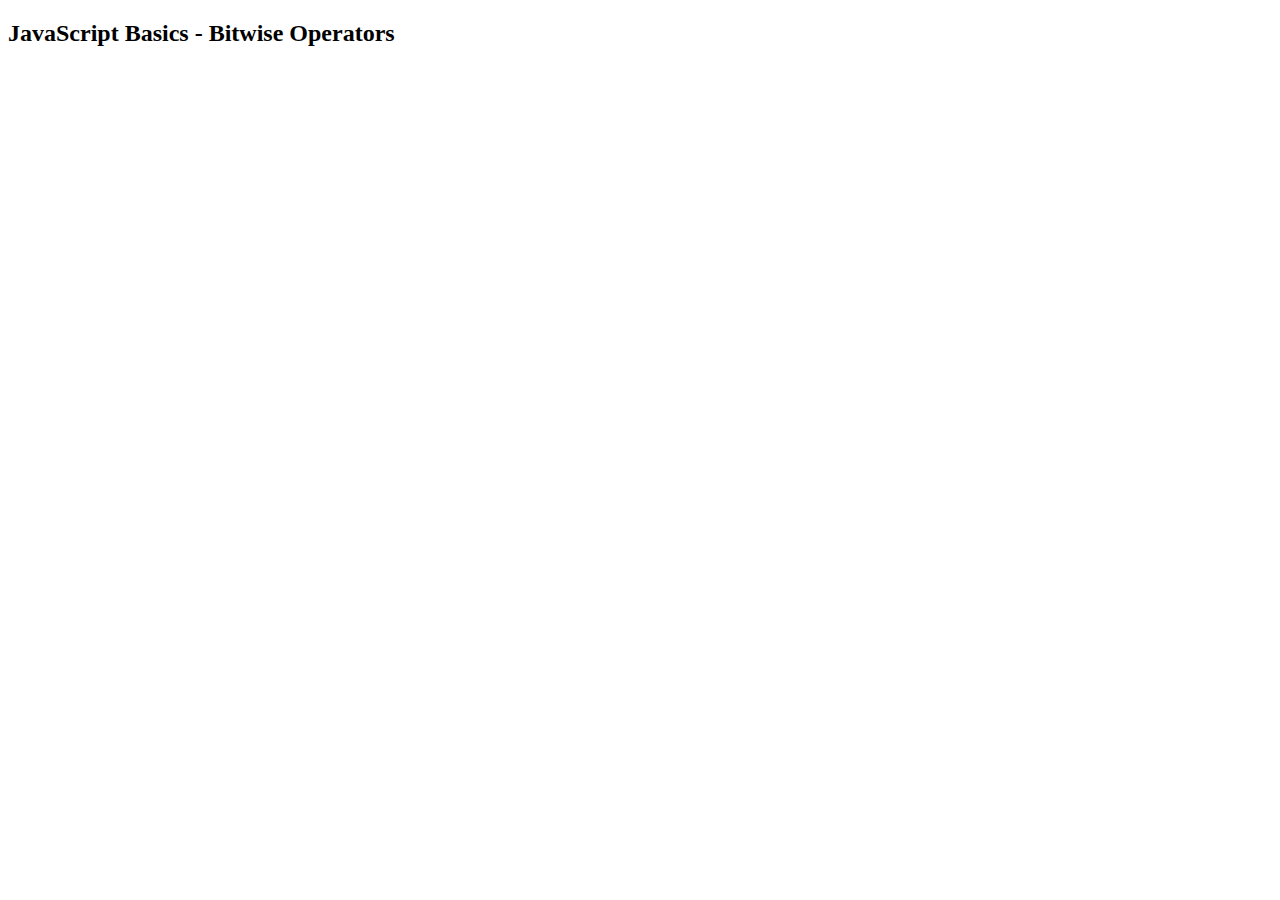
<file: session 1/index.html>
<!DOCTYPE html>
<html lang="en">
<head>
    <meta charset="UTF-8">
    <meta name="viewport" content="width=device-width, initial-scale=1.0">
    <title>JavaScript Basics - Bitwise Operators</title>
</head>
<body>
    <div>
        <h2>JavaScript Basics - Bitwise Operators</h2>
    </div>
    
</body>

<!-- External -->
<script src="./script.js"></script>
</html>
</file>
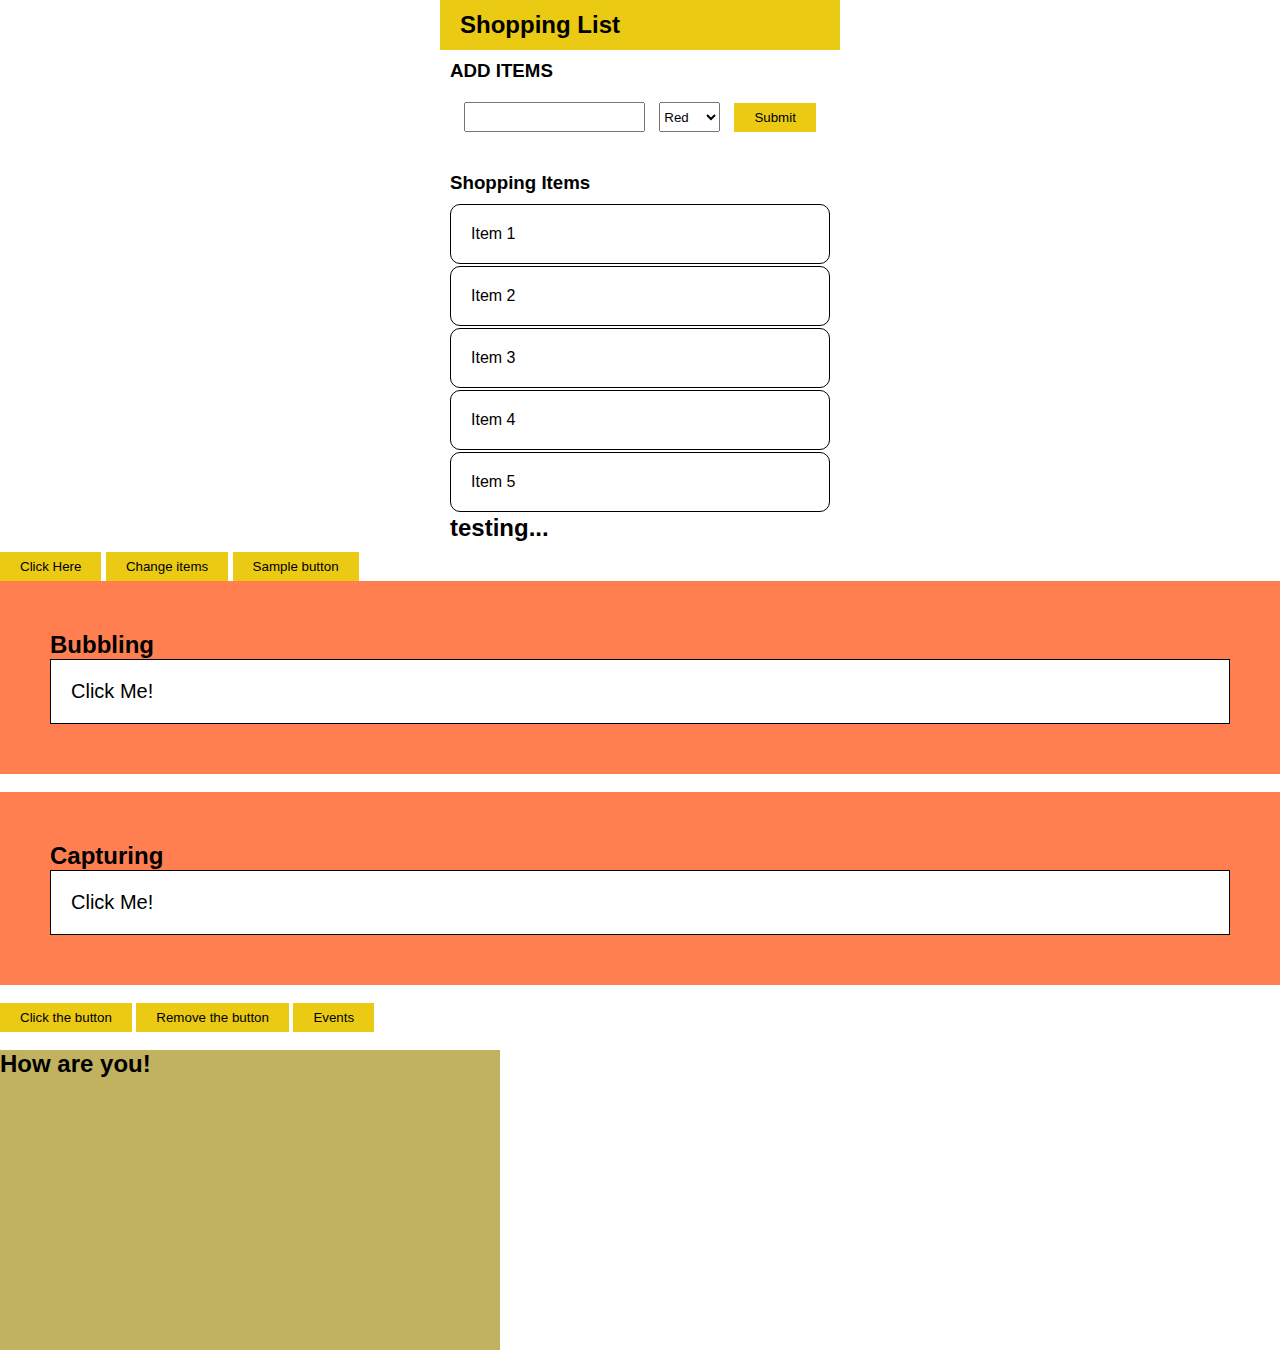
<file: session 3/index.html>
<!DOCTYPE html>
<html lang="en">
<head>
    <meta charset="UTF-8">
    <meta name="viewport" content="width=device-width, initial-scale=1.0">
    <title>DOM</title>
    <style>
        /* Reset */
        *{
            margin: 0;
            padding: 0;
            box-sizing: border-box;
            font-family: sans-serif;
        }

        /* Navigation */
        nav{
            background-color: #ebca14;
            max-width: 400px;
            margin: 0 auto;
            height: 50px;
            line-height: 50px;
            padding-left: 20px;
        }

        /* Container */
        .container > .frm,
        .container .list{
            max-width: 400px;
            margin: 0 auto;
            padding: 10px;
        }

        .container form{
            display: flex;
            justify-content: space-evenly;
            align-items: center;
            margin: 20px 0;
        } 

        .container form input,
        .container form select{
            height: 30px;
        }

        .container button{
            padding: 7px 20px;
            border: none;
            background-color: #ebca14;
            cursor: pointer;
        }
        
        /* Items */
        .container .list ul{
            list-style: none;
            margin-top: 10px;
        }

        .container .list ul li{
            padding: 20px;
            border: 1px solid #000;
            border-radius: 10px;
            margin-bottom: 2px;
        }

        /* Event types */
        #box{
            width: 500px;
            height: 300px;
            background-color: #c0b25f;
        }


/* Bubbling & Capturing */
#myDiv1, #myDiv2{
    background-color: coral;
    padding: 50px;
}

#myP1, #myP2{
    background-color: #fff;
    font-size: 20px;
    border: 1px solid #000;
    padding: 20px;
}

    </style>
</head>
<body>
    <!-- Navigation -->
    <nav id="navbar">
        <h2 id="hdt">Shopping List</h2>
    </nav>
    <!-- Container -->
    <div class="container">
        <div class="frm">
            <h3 style="text-transform: uppercase;" id="frmt">Add Items</h3>
            <form action="">
                <input type="text">
                <select>
                    <option value="red">Red</option>
                    <option value="green">Green</option>
                    <option value="blue">Blue</option>
                    <option value="yellow">Yellow</option>
                </select>
                <button type="submit">Submit</button>
            </form>
            <div id="out"></div>
        </div>
        <div class="list">
            <h3>Shopping Items</h3>
            <ul id="li-items">
                <li class="items">Item 1</li>
                <li class="items">Item 2</li>
                <li class="items">Item 3</li>
                <li class="items">Item 4</li>
                <li class="items">Item 5</li>
            </ul>
            <div>
                <h2>testing...</h2>
            </div> 
        </div>

        <div id="output"></div>


        <!-- Events -->
        <!-- <button onclick="btnClick(this.textContent)">Click Here</button> -->
        <button id="c-btn">Click Here</button>
        <button id="i-btn">Change items</button>
        <button id="e-btn" class="sample btn kvc">Sample button</button>

        <!-- Bubbling & Capturing -->
        <div id="myDiv1">
            <h2>Bubbling</h2>
            <p id="myP1">Click Me!</p>
        </div><br>
        <div id="myDiv2">
            <h2>Capturing</h2>
            <p id="myP2">Click Me!</p>
        </div><br>

        <!-- Remove event listeners -->
        <button id="ev-btn" >Click the button</button>
        <button id="rm-btn" >Remove the button</button>

        <!-- Event types -->
        <button id="t-btn">Events</button><br><br>
        <div id="box">
            <h2>How are you!</h2>
        </div>


    </div>

    <!-- External JS -->
    <script src="./scripts3.js"></script>
</body>
</html>
</file>
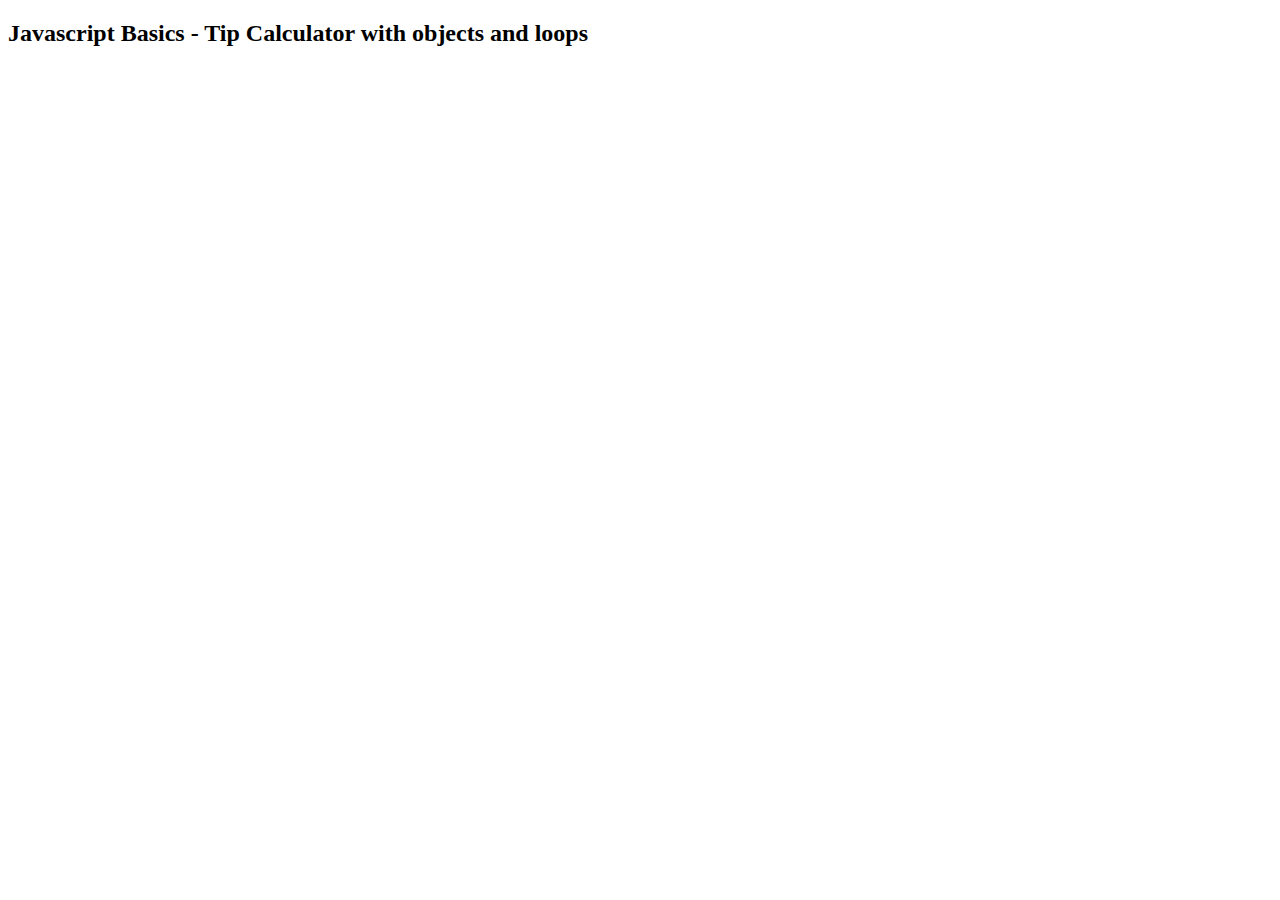
<file: session 2/index2.html>
<!DOCTYPE html>
<html lang="en">
<head>
    <meta charset="UTF-8">
    <meta name="viewport" content="width=device-width, initial-scale=1.0">
    <title>Javascript Basics - Tip Calculator with objects and loops</title>
</head>
<body>
    <div>
        <h2>Javascript Basics - Tip Calculator with objects and loops</h2>
    </div>
    
</body>

<!-- External -->
<script src="./script2.js"></script>
</html>
</file>
